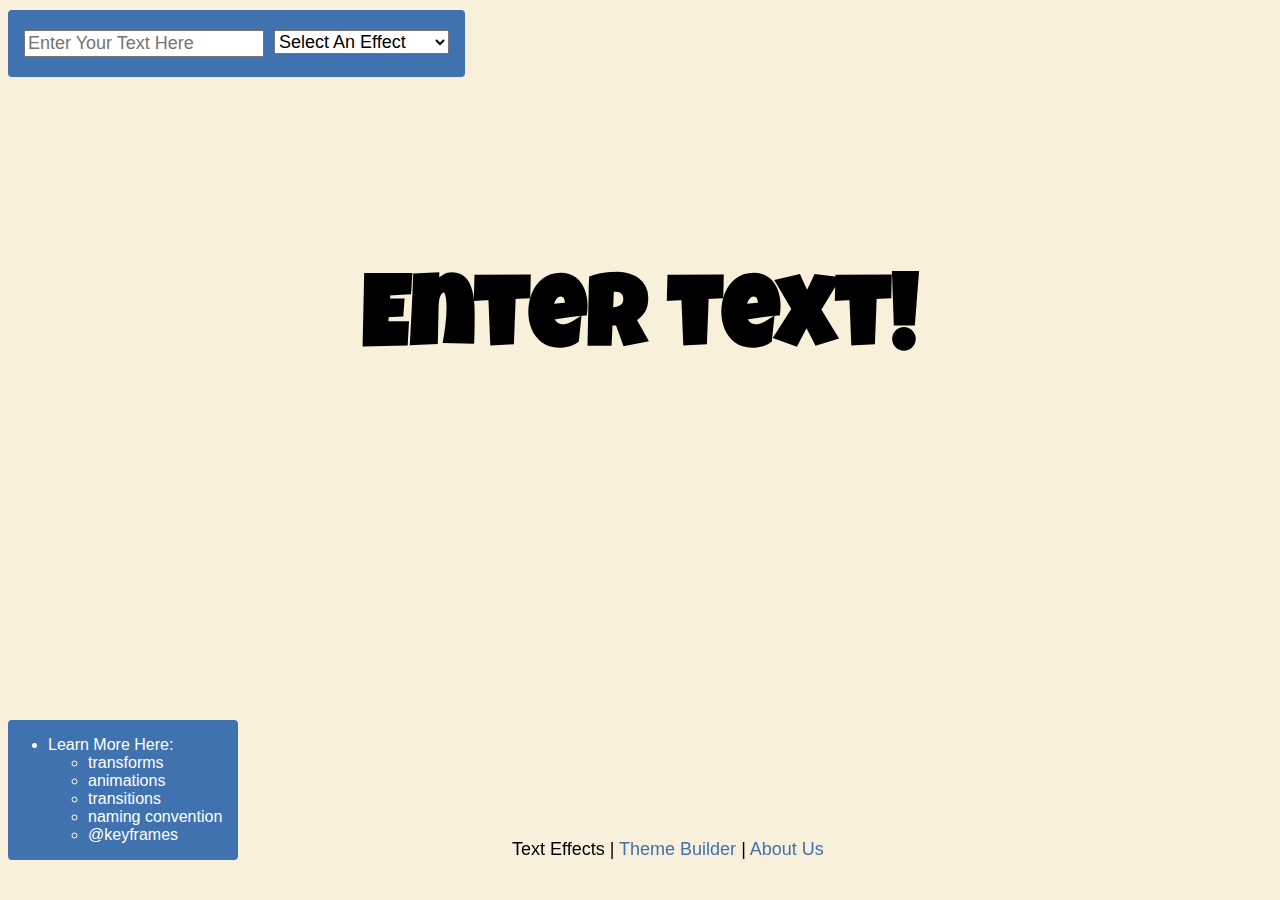
<file: index.html>
<!DOCTYPE html>
<html lang="en">
<head>
    <meta charset="UTF-8">
    <meta name="viewport" content="width=device-width, initial-scale=1.0">
    <meta http-equiv="X-UA-Compatible" content="ie=edge">
    <link href="css/effects.css" rel="stylesheet" type="text/css">
    <link href="css/mainstyle.css" rel="stylesheet" type="text/css">
    <link href="https://fonts.googleapis.com/css?family=Luckiest+Guy" rel="stylesheet">
    <title>CSS Effects</title>
</head>
<body>
    <div id="root"></div>  
    
    
    <template id="app-template">

        <div id="animate">
            <h1 id="displayWord">Enter text!</h1>
        </div>

            
        <div id="input-and-dropdown-div">
            <div id="input-box">
                <input type="text" id="input-text-box"  maxlength="16" oninput="updateInputWord()" placeholder="Enter Your Text Here">
            </div>
            <div id="dropdown-box">
                <section id="display-dropdown"></section>
            </div>
        </div> 

        <div class="resources">
            <ul>
                <li>Learn More Here:
                    <ul>
                        <li><a target="new" href="https://medium.com/@kswanie21/css3-animations-with-transitions-transforms-5a9c01e5efb5">transforms</a></li>
                        <li><a target="new" href="https://css-tricks.com/almanac/properties/a/animation/">animations</a></li>
                        <li><a target="new" href="https://www.w3schools.com/css/css3_transitions.asp">transitions</a></li>
                        <li><a target="new" href="https://www.webpagefx.com/blog/web-design/css-tip-2-structural-naming-convention-in-css/">naming convention</a></li>
                        <li><a target="new" href="https://www.w3schools.com/cssref/css3_pr_animation-keyframes.asp">@keyframes</a></li>
                    </ul>
                </li>
            </ul>
        </div>

    </template>
        
    <template id="dropdown-template">  
        <select></select>      
    </template>

    <section id="bottom">
        Text Effects |
        <a href="themebuilder.html">Theme Builder</a> |
        <a href="about.html">About Us</a>
    </section>

    <script src="js/data.js"></script>
    <script src="js/DropDownComponent.js"></script>
    <script src="js/EffectsApp.js"></script>
    <script src="js/EffectsAppMain.js"></script>
    <script src="js/functions.js"></script>
</body>
</html>
</file>
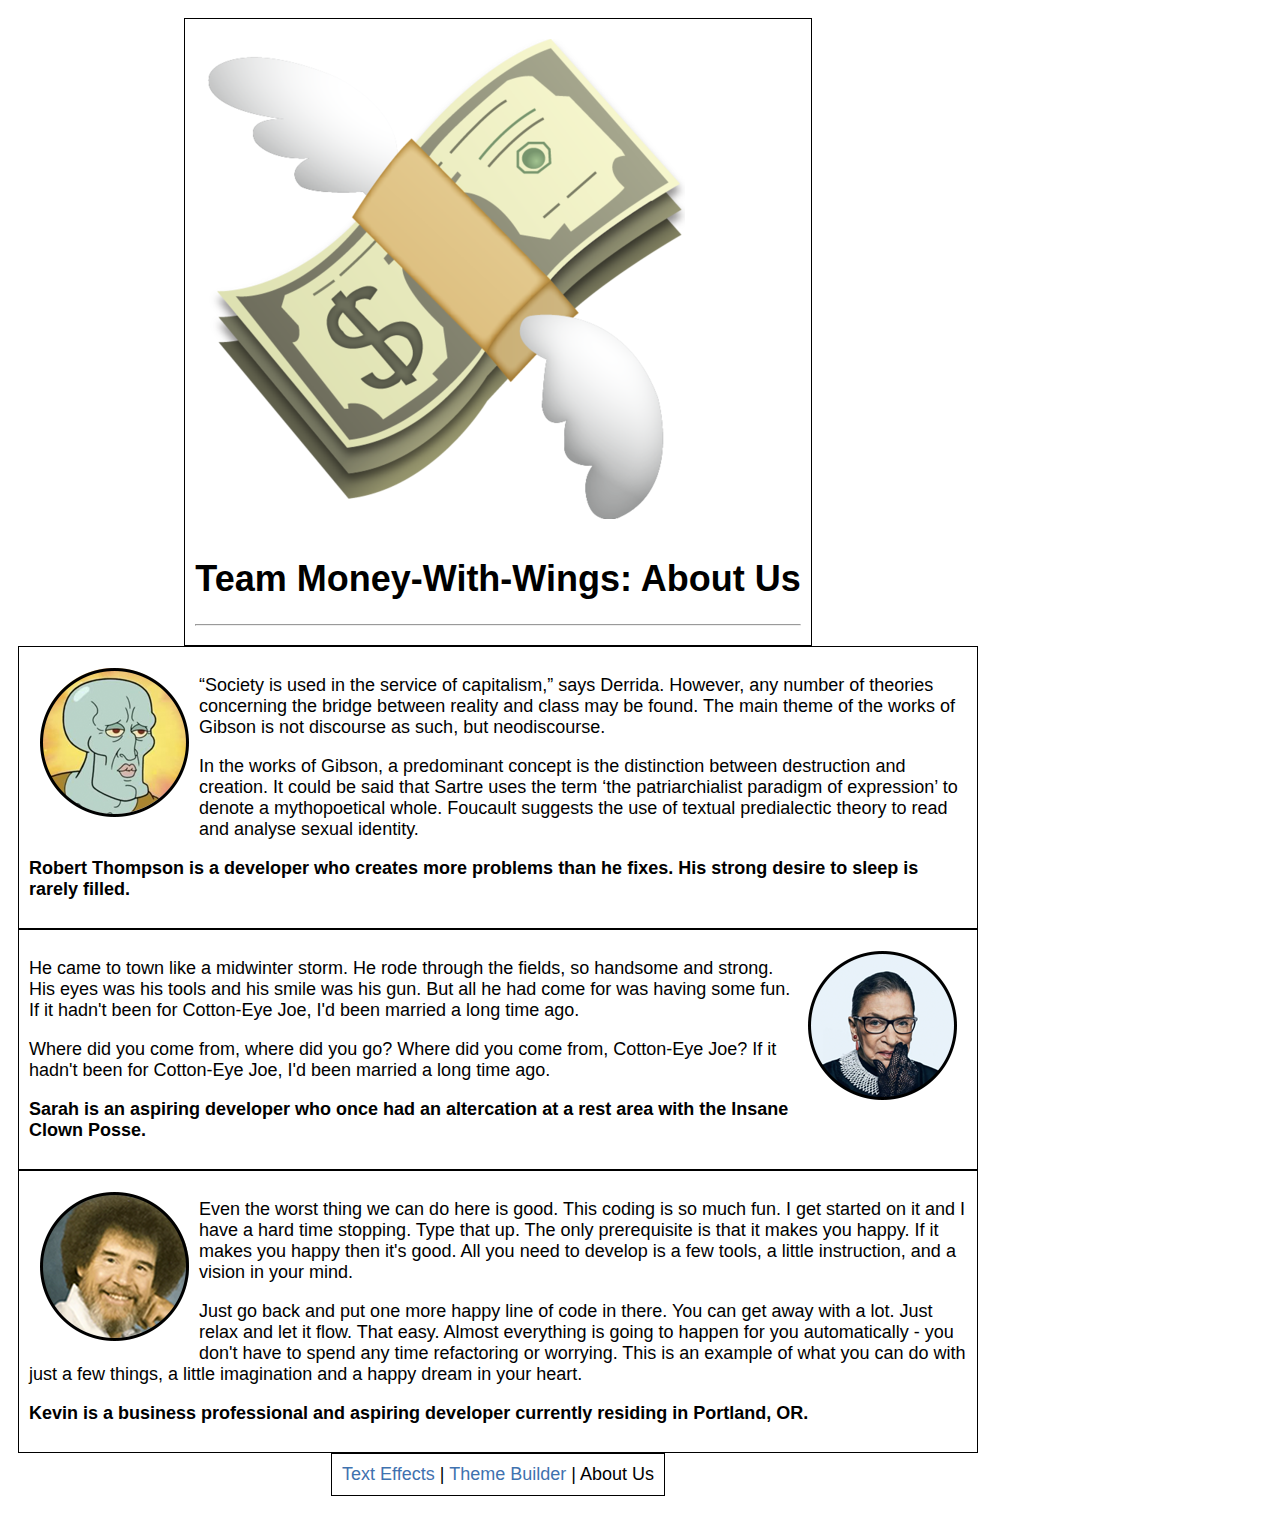
<file: about.html>
<!DOCTYPE html>
<html lang="en">
<head>
    <meta charset="UTF-8">
    <meta name="viewport" content="width=device-width, initial-scale=1.0">
    <meta http-equiv="X-UA-Compatible" content="ie=edge">
    <link href="css/about.css" rel="stylesheet" type="text/css">
    <link href="https://fonts.googleapis.com/css?family=Bungee+Shade" rel="stylesheet">
    <title>Team Money-With-Wings: About Us</title>
</head>
<body>
    <div id="content">
        <section id="top">

            <img id="moneywings" src="images/money-with-wings.png" title="Money With Wings Emoji" alt="Money-With-Wings Emoji">

            <h1>Team Money-With-Wings: About Us</h1>
            <hr>
        </section>

        <section>
            <img id="robert" alt="Team Member: Robert" title="Team Member: Robert" src="images/robert.png">
            <p>“Society is used in the service of capitalism,” says Derrida. However, any number of theories concerning the bridge between reality and class may be found. The main theme of the works of Gibson is not discourse as such, but neodiscourse.</p>
            <p>In the works of Gibson, a predominant concept is the distinction between destruction and creation. It could be said that Sartre uses the term ‘the patriarchialist paradigm of expression’ to denote a mythopoetical whole. Foucault suggests the use of textual predialectic theory to read and analyse sexual identity.</p>
            <p><strong>Robert Thompson is a developer who creates more problems than he fixes. His strong desire to sleep is rarely filled.</strong></p>
        </section>

        <section>
            <img id="sarah" alt="Team Member: Sarah" title="Team Member: Sarah"  src="images/sarah.png">
            <p>	He came to town like a midwinter storm. He rode through the fields, so handsome and strong. His eyes was his tools and his smile was his gun. But all he had come for was having some fun. If it hadn't been for Cotton-Eye Joe, I'd been married a long time ago.</p>
            <p>Where did you come from, where did you go? Where did you come from, Cotton-Eye Joe? If it hadn't been for Cotton-Eye Joe, I'd been married a long time ago.</p>
            <p><strong>Sarah is an aspiring developer who once had an altercation at a rest area with the Insane Clown Posse.
            </strong></p>
        </section>

        <section>
            <img id="kevin" alt="Team Member: Kevin" title="Team Member: Kevin" src="images/kevin.png">
            <p>Even the worst thing we can do here is good. This coding is so much fun. I get started on it and I have a hard time stopping. Type that up. The only prerequisite is that it makes you happy. If it makes you happy then it's good. All you need to develop is a few tools, a little instruction, and a vision in your mind.</p>
            <p>Just go back and put one more happy line of code in there. You can get away with a lot. Just relax and let it flow. That easy. Almost everything is going to happen for you automatically - you don't have to spend any time refactoring or worrying. This is an example of what you can do with just a few things, a little imagination and a happy dream in your heart.</p>
            <p><strong>Kevin is a business professional and aspiring developer currently residing in Portland, OR.</strong></p>
        </section>

        <section id="bottom">
            <a href="index.html">Text Effects</a> |
            <a href="themebuilder.html">Theme Builder</a> |
            About Us
        </section>
    </div>
</body>
</html>
</file>
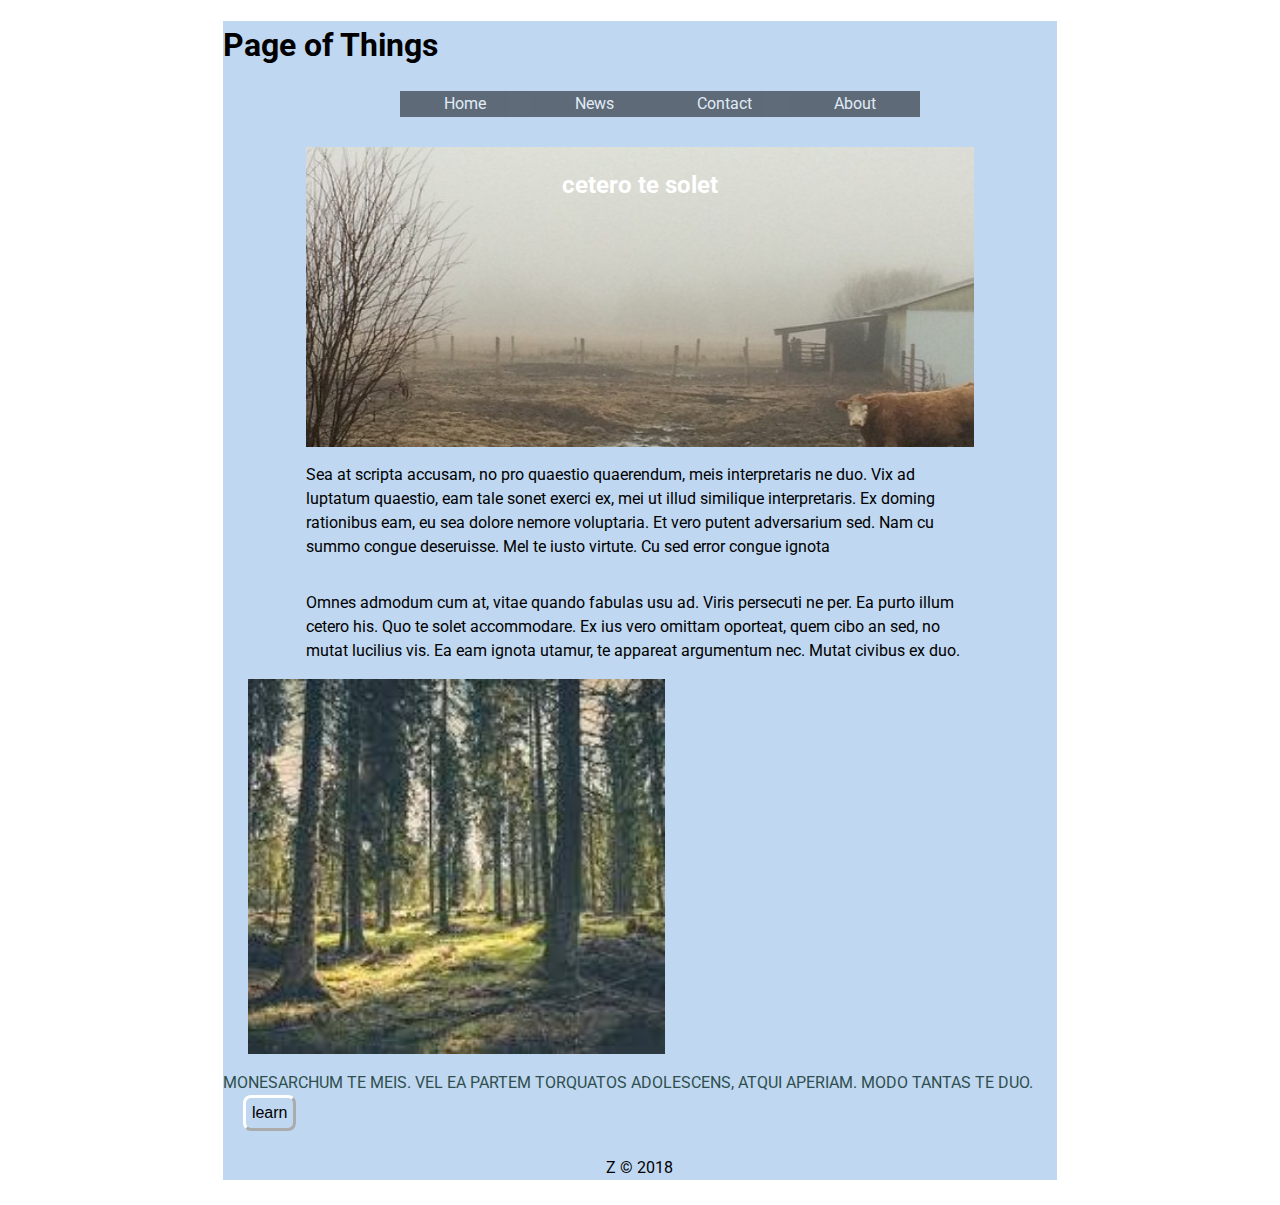
<file: mockpage.html>
<!DOCTYPE html>
<html lang="en">
<head>
    <meta charset="UTF-8">
    <meta name="viewport" content="width=device-width, initial-scale=1.0">
    <meta http-equiv="X-UA-Compatible" content="ie=edge">
    <link rel="stylesheet" type="text/css" href="mock.css">
    <link href="https://fonts.googleapis.com/css?family=Roboto|Open+Sans:800" rel="stylesheet">
    <title>Mock Website Page</title>
</head>
<body>
    <div id="mock-page-content">

       <h1>Page of Things</h1>

       <section id="mock-nav">
            <ul id="nav-list">
                <li><a href="#home">Home</a></li>
                <li><a href="#news">News</a></li>
                <li><a href="#contact">Contact</a></li>
                <li><a href="#about">About</a></li>
            </ul>
        </section>

        <div id="main-bg-image">
            <div id="text-over-image"><h2>cetero te solet</h2></div>
        </div>

        <section class="mock-main">
            <div id="main-text">
                <p>Sea at scripta accusam, no pro quaestio quaerendum, meis interpretaris ne duo. Vix ad luptatum quaestio, eam tale sonet exerci ex, mei ut illud similique interpretaris. Ex doming rationibus eam, eu sea dolore nemore voluptaria. Et vero putent adversarium sed. Nam cu summo congue deseruisse. Mel te iusto virtute. Cu sed error congue ignota</p>
                <p>Omnes admodum cum at, vitae quando fabulas usu ad. Viris persecuti ne per. Ea purto illum cetero his. Quo te solet accommodare. Ex ius vero omittam oporteat, quem cibo an sed, no mutat lucilius vis. Ea eam ignota utamur, te appareat argumentum nec. Mutat civibus ex duo.</p>
            </div>    
        </section>

        <div class="flex-footer">
            <div><img id="footer-image" src="images/forest.jpg"></div>
            <div><span id="footer-text">MONESARCHUM TE MEIS. VEL EA PARTEM TORQUATOS ADOLESCENS, ATQUI APERIAM. MODO TANTAS TE DUO.</span></div>
            <div><button id="footer-button">learn</button></div>
       </div>

        <div id="copyright">
                <span>Z &copy; 2018</span>
        </div>
    </div>
    
</body>
</html>
</file>
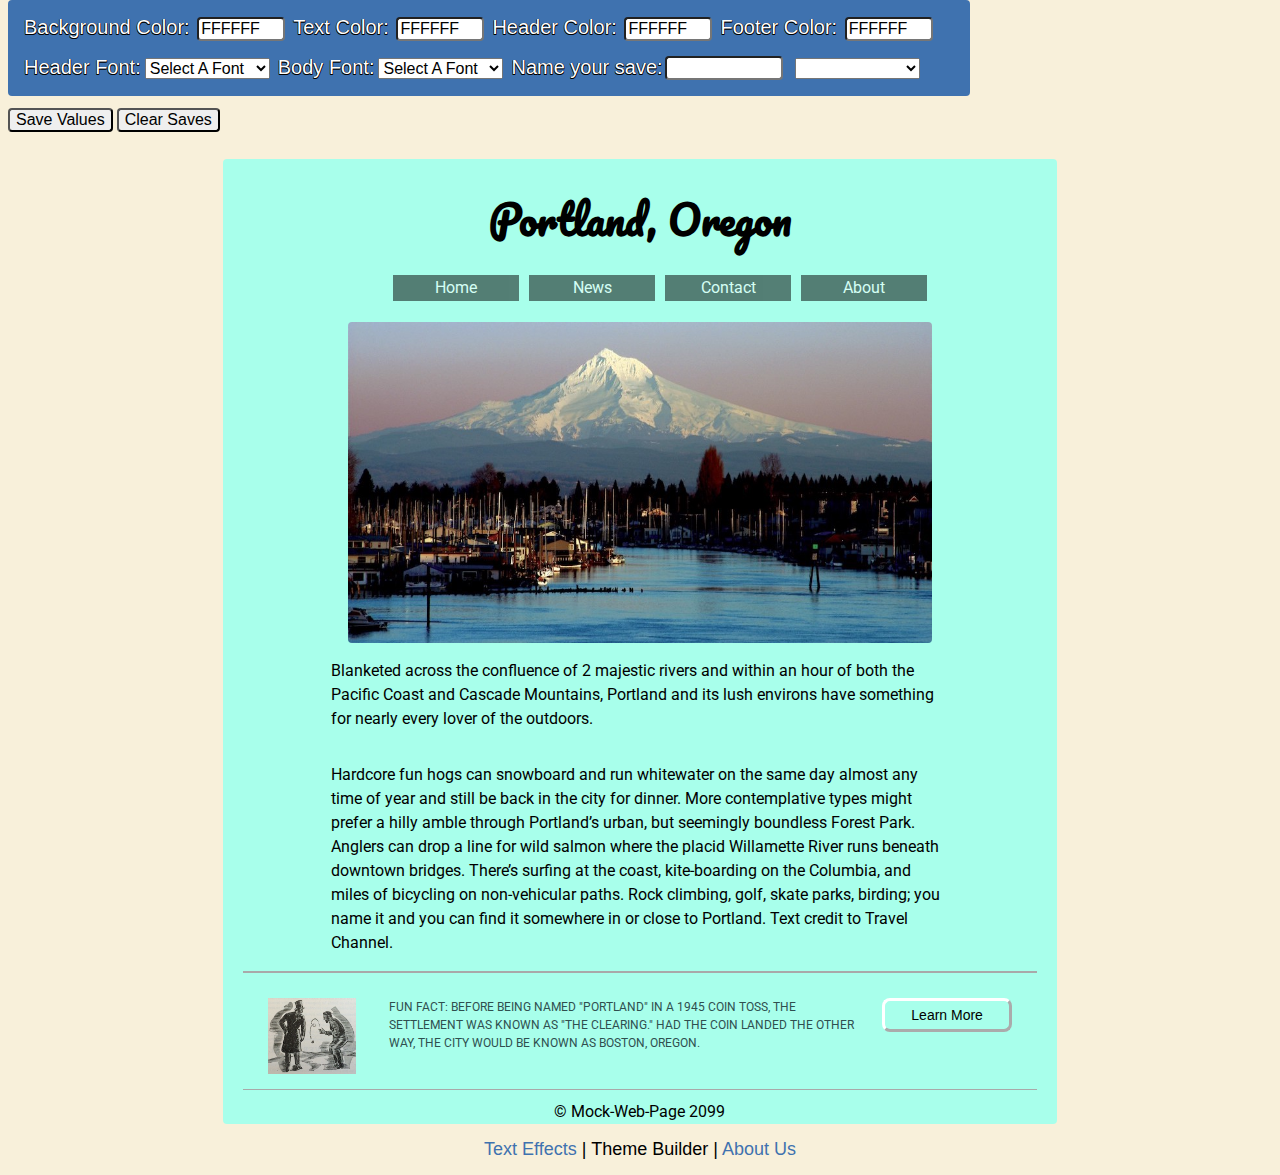
<file: themebuilder.html>
<!DOCTYPE html>
<html lang="en">
<head>
    <meta charset="UTF-8">
    <meta name="viewport" content="width=device-width, initial-scale=1.0">
    <meta http-equiv="X-UA-Compatible" content="ie=edge">
    <title>CSS Effects</title>
    <link href="css/effects.css" rel="stylesheet" type="text/css">
    <link rel="stylesheet" type="text/css" href="css/mock.css">
    <link href="https://fonts.googleapis.com/css?family=Roboto|Open_Sans|Codystar|Indie+Flower|Kalam|Kavivanar|Lobster|Luckiest+Guy|Monoton|Pacifico|Permanent+Marker|Shadows+Into+Light+Two" rel="stylesheet">
            
    <script src="js/jscolor.js"></script>
</head>
<body>
    <div id="root"></div>
    <div id="page-top">
        
        <template id="app-template">
            <div id="pickers">
                <div id="fixed-1">
                    <section id="background-color-picker"></section>
                    <section id="text-color-picker"></section>
                    <section id="header-color-picker"></section>
                    <section id="footer-color-picker"></section>

                </div>
                <div id="fixed-11">
                        Header Font:<section id="header-text-dropdown"></section>
                        Body Font:<section id="body-text-font-dropdown"></section>
                        <span>Name your save:</span><input type="text" id="save-input" >
                        <section id="load-dropdown"></section>
                        
                    </div>
                </div>
            </template>
            
            <template id="color-picker-template">
                <div>
                    <span></span>
                    <input type="text" class="jscolor">
                </div>
            </template> 
            
            <template id="dropdown-template">
                <select>
                </select>
            </template>
        </div>
        
        
        <div id="lower-page">
            <div id="buttons-and-back">
                <button onclick="saveValues()" id="save-button">Save Values</button>
                <button onclick="clearValues()" id="clear-button">Clear Saves</button>
            </div>    
        <div id="mock-page-content">
            <h1 id="mock-h1" class="Roboto">Portland, Oregon</h1>
             
            <section id="mock-nav">
                <ul id="nav-list">
                    <li class="nav-list-li"><a href="#home">Home</a></li>
                    <li class="nav-list-li"><a href="#news">News</a></li>
                    <li class="nav-list-li"><a href="#contact">Contact</a></li>
                    <li class="nav-list-li"><a href="#about">About</a></li>
                </ul>
            </section>
             
            
                <div id="main-pic"><img id="portland-1" src="images/portland-1.jpg" title="Mt.Hood over the Columbia" alt="Mt. Hood in Portland, Oregon"></div>
              
             
            <div id="test">
                <section class="mock-main">
                    <div id="main-text">
                        <p id="mock-paragraph-1">Blanketed across the confluence of 2 majestic rivers and within an hour of both the Pacific Coast and Cascade Mountains, Portland and its lush environs have something for nearly every lover of the outdoors.</p>    
                        <p id="mock-paragraph-2">Hardcore fun hogs can snowboard and run whitewater on the same day almost any time of year and still be back in the city for dinner. More contemplative types might prefer a hilly amble through Portland’s urban, but seemingly boundless Forest Park. Anglers can drop a line for wild salmon where the placid Willamette River runs beneath downtown bridges. There’s surfing at the coast, kite-boarding on the Columbia, and miles of bicycling on non-vehicular paths. Rock climbing, golf, skate parks, birding; you name it and you can find it somewhere in or close to Portland. Text credit to Travel Channel.</p>
                    </div>    
                </section>
            </div>

            <div id="flex-footer">

                <div><img id="footer-image" src="images/coin-toss.jpg" title="Two men decide the fate of millions." alt="A coin toss decided the name of portland."></div>
                <div><span id="footer-text">FUN FACT: BEFORE BEING NAMED "PORTLAND" IN A 1945 COIN TOSS, THE SETTLEMENT WAS KNOWN AS "THE CLEARING." HAD THE COIN LANDED THE OTHER WAY, THE CITY WOULD BE KNOWN AS BOSTON, OREGON.</span></div>
                <div><a target="new" href="http://mentalfloss.com/article/55031/25-things-you-probably-didnt-know-about-portland"><button id="footer-button">Learn More</button></a></div> 

                
            </div>

             
            <div id="copyright">
                <span>&copy; Mock-Web-Page 2099</span>
            </div>
        </div>
    </div>

    <section class="bottom">
        <a href="index.html">Text Effects</a> |
        Theme Builder |
        <a href="about.html">About Us</a>
    </section>

    <script src="js/data.js"></script>
    <script src="js/DropDownComponent.js"></script>
    <script src="js/ColorPickerComponent.js"></script>
    <script src="js/ThemeBuilder.js"></script>
    <script src="js/EffectsAppMain.js"></script>
    <script src="js/functions.js"></script>
</body>
</html>
</file>
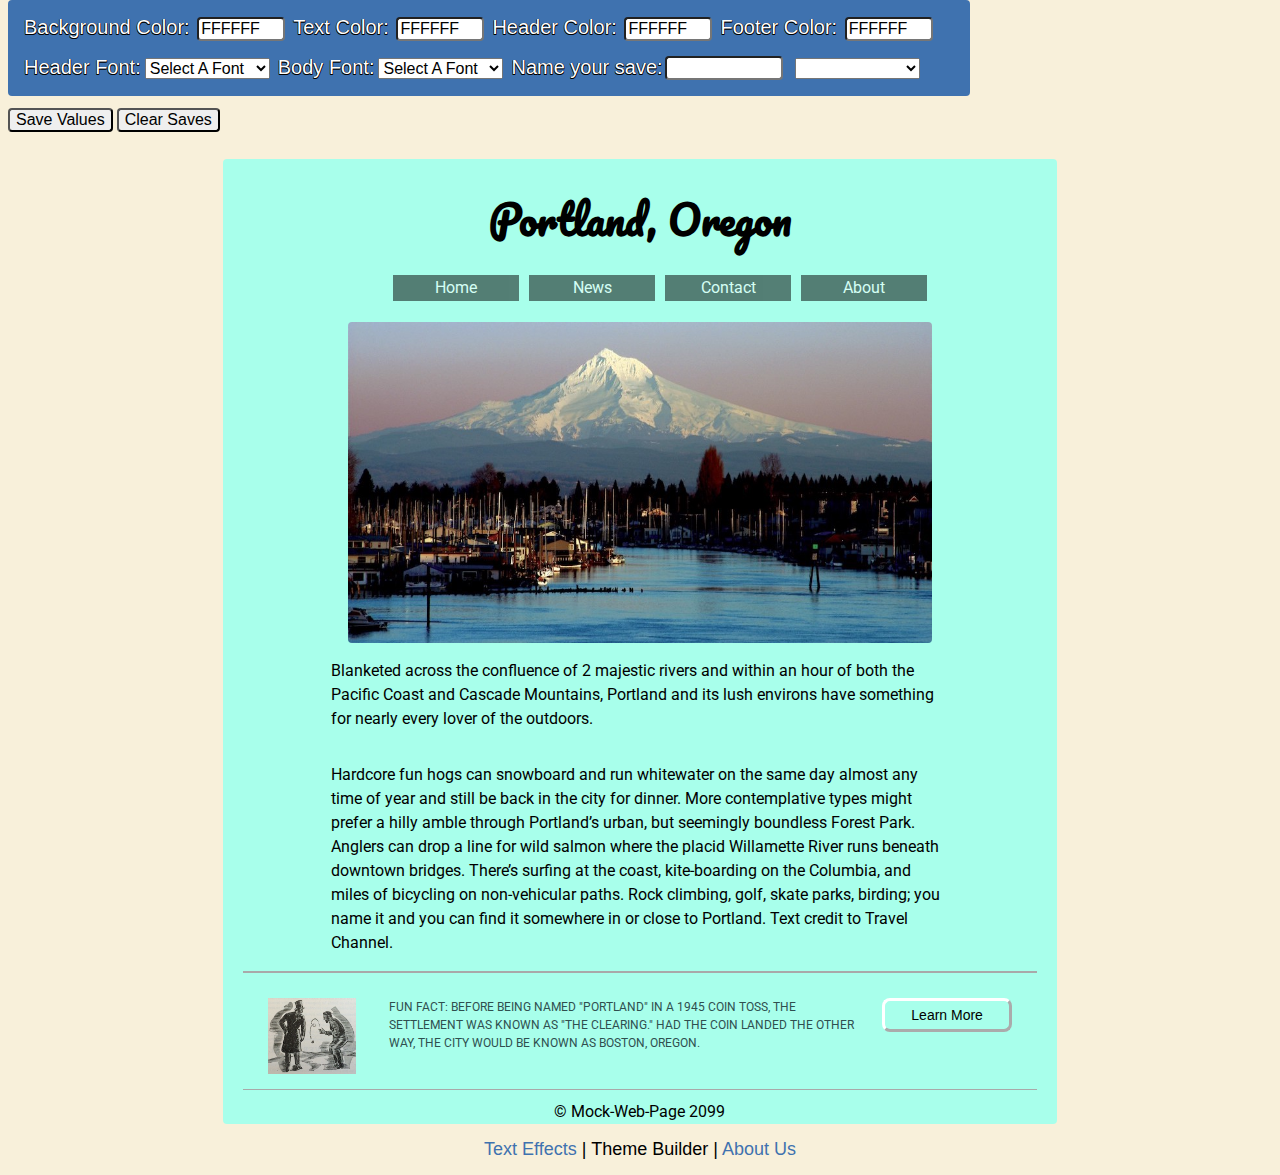
<file: ThemeBuilder.html>
<!DOCTYPE html>
<html lang="en">
<head>
    <meta charset="UTF-8">
    <meta name="viewport" content="width=device-width, initial-scale=1.0">
    <meta http-equiv="X-UA-Compatible" content="ie=edge">
    <title>CSS Effects</title>
    <link href="css/effects.css" rel="stylesheet" type="text/css">
    <link rel="stylesheet" type="text/css" href="css/mock.css">
    <link href="https://fonts.googleapis.com/css?family=Roboto|Open_Sans|Codystar|Indie+Flower|Kalam|Kavivanar|Lobster|Luckiest+Guy|Monoton|Pacifico|Permanent+Marker|Shadows+Into+Light+Two" rel="stylesheet">
            
    <script src="js/jscolor.js"></script>
</head>
<body>
    <div id="root"></div>
    <div id="page-top">
        
        <template id="app-template">
            <div id="pickers">
                <div id="fixed-1">
                    <section id="background-color-picker"></section>
                    <section id="text-color-picker"></section>
                    <section id="header-color-picker"></section>
                    <section id="footer-color-picker"></section>

                </div>
                <div id="fixed-11">
                        Header Font:<section id="header-text-dropdown"></section>
                        Body Font:<section id="body-text-font-dropdown"></section>
                        <span>Name your save:</span><input type="text" id="save-input">
                        <section id="load-dropdown"></section>
                        
                    </div>
                </div>
            </template>
            <div id="fixed-2">
                
                
            </div>
            
            <template id="color-picker-template">
                <div>
                    <span></span>
                    <input type="text" class="jscolor">
                </div>
            </template> 
            
            <template id="dropdown-template">
                <select>
                </select>
            </template>
        </div>
        
        
        <div id="lower-page">
            <div id="buttons-and-back">
                <button onclick="saveValues()" id="save-button">Save Values</button>
                <button onclick="clearValues()" id="clear-button">Clear Saves</button>
            </div>    
        <div id="mock-page-content">
            <h1 id="mock-h1" class="Roboto">Portland, Oregon</h1>
             
            <section id="mock-nav">
                <ul id="nav-list">
                    <li class="nav-list-li"><a href="#home">Home</a></li>
                    <li class="nav-list-li"><a href="#news">News</a></li>
                    <li class="nav-list-li"><a href="#contact">Contact</a></li>
                    <li class="nav-list-li"><a href="#about">About</a></li>
                </ul>
            </section>
             
            
                <div id="main-pic"><img id="portland-1" src="images/portland-1.jpg" title="Mt.Hood over the Columbia" alt="Mt. Hood in Portland, Oregon"></div>
              
             
            <div id="test">
                <section class="mock-main">
                    <div id="main-text">
                        <p id="mock-paragraph-1">Blanketed across the confluence of 2 majestic rivers and within an hour of both the Pacific Coast and Cascade Mountains, Portland and its lush environs have something for nearly every lover of the outdoors.</p>    
                        <p id="mock-paragraph-2">Hardcore fun hogs can snowboard and run whitewater on the same day almost any time of year and still be back in the city for dinner. More contemplative types might prefer a hilly amble through Portland’s urban, but seemingly boundless Forest Park. Anglers can drop a line for wild salmon where the placid Willamette River runs beneath downtown bridges. There’s surfing at the coast, kite-boarding on the Columbia, and miles of bicycling on non-vehicular paths. Rock climbing, golf, skate parks, birding; you name it and you can find it somewhere in or close to Portland. Text credit to Travel Channel.</p>
                    </div>    
                </section>
            </div>

            <div id="flex-footer">

                <div><img id="footer-image" src="images/coin-toss.jpg" title="Two men decide the fate of millions." alt="A coin toss decided the name of portland."></div>
                <div><span id="footer-text">FUN FACT: BEFORE BEING NAMED "PORTLAND" IN A 1945 COIN TOSS, THE SETTLEMENT WAS KNOWN AS "THE CLEARING." HAD THE COIN LANDED THE OTHER WAY, THE CITY WOULD BE KNOWN AS BOSTON, OREGON.</span></div>
                <div><a href="http://mentalfloss.com/article/55031/25-things-you-probably-didnt-know-about-portland"><button id="footer-button">Learn More</button></a></div> 

                
            </div>

             
            <div id="copyright">
                <span>&copy; Mock-Web-Page 2099</span>
            </div>
        </div>
    </div>

    <section class="bottom">
        <a href="index.html">Text Effects</a> |
        Theme Builder |
        <a href="about.html">About Us</a>
    </section>

    <script src="js/data.js"></script>
    <script src="js/DropDownComponent.js"></script>
    <script src="js/ColorPickerComponent.js"></script>
    <script src="js/ThemeBuilder.js"></script>
    <script src="js/EffectsAppMain.js"></script>
    <script src="js/functions.js"></script>
</body>
</html>
</file>
<file: css/effects.css>
/* Skew */
.Skew {
  
-webkit-animation: skew 3s infinite;
animation: skew 3s infinite;
-webkit-transform: skew(20deg);
transform: skew(20deg);
-webkit-animation-direction: alternate;
animation-direction: alternate;
padding: 80px 50px;

}
@keyframes skew {
  0% {
      transform: skewX(20deg);
  }
  100% {
      transform: skewX(-20deg);
  }
}



/* Rotate */
.Rotate {
  animation: roll 3s infinite;
  transform: rotate(30deg);
  width: fit-content;
  padding: 80px 50px;
}

@keyframes roll {
  0% {
    transform: rotate(0);
  }
  100% {
    transform: rotate(360deg);
  }
}



/* Box Background Color Change */

.Box-Color:hover {
  background-color: red;
  width: fit-content;
  height: fit-content;
  transition: background-color 2s ease-out;
}



/* Stretch (Hover) */
.Perspective-Rotate {
  perspective: 2000px;
  transition: .3s; 
  transform: rotateY(40deg);
  padding: 80px 50px;
}

.Perspective-Rotate:hover {
  transform: rotate(0);
  
}


/* Perspective Shift */
.Perspective-Shift
{
transform: rotateX(-20deg) rotateY(-40deg) perspective(600px);
}


/* Spinner Y-axis */
@keyframes spinnerY {
  from { -webkit-transform: rotateY(0deg);    }
  to   { -webkit-transform: rotateY(-360deg); }
}


.SpinnerY {
  -webkit-animation-name: spinnerY;
  -webkit-animation-timing-function: linear;
  -webkit-animation-iteration-count: infinite;
  -webkit-animation-duration: 6s;

  animation-name: spinnerY;
  animation-timing-function: linear;
  animation-iteration-count: infinite;
  animation-duration: 6s;

  -webkit-transform-style: preserve-3d;
  transform-style: preserve-3d;
  width: fit-content;
  padding: 80px 50px;
}



/* Spinner X-axis */
@keyframes spinnerX {
  from { -webkit-transform: rotateX(0deg);    }
  to   { -webkit-transform: rotateX(-360deg); }
}


.SpinnerX {
  padding: 80px 50px;
  -webkit-animation-name: spinnerX;
  -webkit-animation-timing-function: linear;
  -webkit-animation-iteration-count: infinite;
  -webkit-animation-duration: 6s;

  animation-name: spinnerX;
  animation-timing-function: linear;
  animation-iteration-count: infinite;
  animation-duration: 6s;

  -webkit-transform-style: preserve-3d;
  transform-style: preserve-3d;
}

/* Shadow Family */
.Shadow {
  font-family: "Avant Garde", Avantgarde, "Century Gothic", CenturyGothic, "AppleGothic", sans-serif;
  font-size: 75px;
  padding: 80px 50px;
  text-align: center;
  text-transform: uppercase;
  text-rendering: optimizeLegibility;
}
.Shadow.Elegant {
  color: #131313;
  background-color: #ffffff;
  letter-spacing: .15em;
  text-shadow: 1px -1px 0 #767676, -1px 2px 1px #737272, -2px 4px 1px #767474, -3px 6px 1px #787777, -4px 8px 1px #7b7a7a, -5px 10px 1px #7f7d7d, -6px 12px 1px #828181, -7px 14px 1px #868585, -8px 16px 1px #8b8a89, -9px 18px 1px #8f8e8d, -10px 20px 1px #949392, -11px 22px 1px #999897, -12px 24px 1px #9e9c9c, -13px 26px 1px #a3a1a1, -14px 28px 1px #a8a6a6, -15px 30px 1px #adabab, -16px 32px 1px #b2b1b0, -17px 34px 1px #b7b6b5, -18px 36px 1px #bcbbba, -19px 38px 1px #c1bfbf, -20px 40px 1px #c6c4c4, -21px 42px 1px #cbc9c8, -22px 44px 1px #cfcdcd, -23px 46px 1px #d4d2d1, -24px 48px 1px #d8d6d5, -25px 50px 1px #dbdad9, -26px 52px 1px #dfdddc, -27px 54px 1px #e2e0df, -28px 56px 1px #e4e3e2;
}
.Shadow.DeepShadow {
  color: #e0dfdc;
  background-color: #333;
  letter-spacing: .1em;
  text-shadow: 0 -1px 0 #fff, 0 1px 0 #2e2e2e, 0 2px 0 #2c2c2c, 0 3px 0 #2a2a2a, 0 4px 0 #282828, 0 5px 0 #262626, 0 6px 0 #242424, 0 7px 0 #222, 0 8px 0 #202020, 0 9px 0 #1e1e1e, 0 10px 0 #1c1c1c, 0 11px 0 #1a1a1a, 0 12px 0 #181818, 0 13px 0 #161616, 0 14px 0 #141414, 0 15px 0 #121212, 0 22px 30px rgba(0, 0, 0, 0.9);
}
.Shadow.InsetShadow {
  color: #202020;
  background-color: #2d2d2d;
  letter-spacing: .1em;
  text-shadow: -1px -1px 1px #111, 2px 2px 1px #363636;
}
.Shadow.RetroShadow {
  color: #2c2c2c;
  background-color: #ffffff;
  letter-spacing: .05em;
  text-shadow: 4px 4px 0px #d5d5d5, 7px 7px 0px rgba(0, 0, 0, 0.2);
}

.Marshmallow {
  font-size: 100px;
  background-color: rgba(235, 230, 230, 0.342);
  color: #fff;
  font-weight: bold;
  font-family: Helvetica;
  text-shadow: 0 1px 0 #ccc, 0 2px 0 #c9c9c9, 0 3px 0 #bbb, 0 4px 0 #b9b9b9, 0 5px 0 #aaa, 0 6px 1px rgba(0,0,0,.1), 0 0 5px rgba(0,0,0,.1), 0 1px 3px rgba(0,0,0,.3), 0 3px 5px rgba(0,0,0,.2), 0 5px 10px rgba(0,0,0,.25), 0 10px 10px rgba(0,0,0,.2), 0 20px 20px rgba(0,0,0,.15);
  }
</file>
<file: css/about.css>
#content {
    display:flex;
    flex-flow: column nowrap;
    align-items: center;
    padding: 10px;
    max-width: 960px;
    min-width: 450px;
}

h1 {
    
}

section {
    border: 1px solid black;
    padding: 10px;
    height: fit-content;
    font-size: 18px;
    font-family: 'Gill Sans', 'Gill Sans MT', Calibri, 'Trebuchet MS', sans-serif
}

img {
    padding: 10px;
}

#robert {
float: left;
}

#sarah {
float: right;
}

#kevin {
    float: left;
}

a:link{
    text-decoration: none;
    color: #3f72af;
}

a:visited{
    text-decoration: none;
    color: #3f72af;
}

a:hover{
    color: rgb(30, 54, 107);
}

a:active{
    text-decoration: none;
}
</file>
<file: mock.css>
#mock-page-content {
    background-color: rgb(191, 215, 240);
    margin: 0px auto;
    max-width: 66%;
    font-family: 'Roboto', sans-serif;
    line-height: 1.5;
}

#mock-h1 {
    text-align: center; 
    padding-top: 20px;
    margin-bottom: 20px;
    font-family: 'Open Sans', sans-serif;
}

/* text-over-image and mock-h2 should be consolidated*/
#text-over-image {
    display: flex;
    justify-content: center;
    color: white;
}
 
#mock-h2 {
margin-top: 230px;
font-family: 'Open Sans', sans-serif;
font-size: 40px;
}

a:link, a:visited {
    background-color:black;
    opacity: 0.5;   
    color: white;
    padding: 1px 30px;
    width: 70px;
    text-align: center; 
    text-decoration: none;
    display: inline-block;
}

a:hover {
    opacity: 1.0;
}
#nav-list {
    color: black;
    display: flex;
    justify-content: center;
    list-style-type: none;
    margin-bottom: 30px;
    text-decoration: none;
}

#main-bg-image {
    background-image: url("images/cow.jpg");
    height: 300px;
    margin-right: 10%;
    margin-left: 10%;
}

#mock-paragraph {
    margin: 2%;
    line-height: 1.25;
}

.nav-list-li {
    margin: 1%;
}


#main-text {
    display: flex;
    flex-wrap: wrap;
    width: 80%;
}

.mock-main {
    display: flex;
    flex-direction: row;
    justify-content: center;
}

/* need to make footer section shorter*/

#flex-footer {
    display: flex;
    flex-direction: row;
    justify-content: space-between;
    border-top: 2px solid darkgray;
    border-bottom: 1px solid darkgray;
    padding-top: 3%;
    font-size: 12px;
}

#footer-image {
    width: 50%;
    height: auto;
    margin-right: 20px;
    margin-bottom: 10px;
    margin-left: 25px;
}

#footer-text {
    width: 20%;
    flex-flow: row wrap;
    align-items: center;
    margin-top: 5%;  
    color: darkslategrey;
    font-style: 'Open Sans', sans-serif;
}

#footer-button {
    border-color: white;
    border-radius: 8px;
    border-width: 3px;
    background-color: Transparent;
    margin-left: 20px;
    margin-right: 25px;
    padding: 6px;
    font-size: 16px;
}

#copyright {
    text-align: center;
    margin-top: 3%;
    margin-bottom: 3%;
    font-style: 'Open Sans', sans-serif;
}
</file>
<file: css/mock.css>
body {
    background-color: #cea00a27;
}

#pickers {
    position: fixed;
    top: 0px;
    z-index: 1;
    border-radius: 4px;
    padding: 10px 16px;
    color: white;
    background-color: #3f72af;
    font-family: 'Gill Sans', 'Gill Sans MT', Calibri, 'Trebuchet MS', sans-serif;
    font-size: 20px;
    text-shadow:
    -.5px -.5px black,
    .5px -.5px 0 black,
    -.5px .5px 0 black,
    .5px .5px 0 black;
    min-width: 930px;
}
#fixed-1 {
    display: flex;
    align-content: center; 
    padding-top: 6px;
    margin-bottom: 15px;  
}

#fixed-11 {
    display: flex;
    align-content: center;
    padding-bottom: 6px;
}

input {
    width: 80px;
    font-size: 16px;
    margin-right: 8px;
    margin-left: 2px;
    border-radius: 4px;
}
#save-input {
    width: 110px;
}
select {
    width: 125px;
    font-size: 16px;
    margin-right: 8px;
    margin-left: 4px;
}

button {
    font-size: 16px;
    border-radius: 4px;
}

#lower-page {
     padding-top: 100px;
    min-width: 960px;
    
}

#mock-page-content {
    background-color: #A8FFEB;
    margin: 0px auto;
    max-width: 66%;
    font-family: 'Roboto', sans-serif;
    line-height: 1.5;
    border-radius: 4px;
}

#mock-h1 {
    text-align: center; 
    padding-top: 30px;
    margin-bottom: 5px;
    font-family: 'Pacifico', cursive;
    font-size: 40px;
}

#main-pic {
    display: flex;
    justify-content: center;

}
#portland-1 {
    display: flex;
    width: 70%;
    height: 70%;
    border-radius: 4px;
      
}

#mock-nav {
    display: flex;
    justify-content: space-evenly;
    margin: auto;
}


#nav-list a:link, a:visited {
    background-color:black;
    opacity: 0.5;   
    color: white;
    padding: 1px 30px;
    width: 66px;
    text-align: center; 
    text-decoration: none;
}

#nav-list a:hover {
    opacity: 1.0;
}

#nav-list {
    color: black;
    display: flex;
    justify-content: space-evenly;
    list-style-type: none;
    text-decoration: none;
    padding: 0;
}

#mock-paragraph {
    margin: 2%;
    line-height: 1.25;
}

.nav-list-li {
    display: flex;
    justify-content: space-evenly;
    margin: 1%;
}

#main-text {
    display: flex;
    flex-wrap: wrap;
    width: 74%;
}

.mock-main {
    display: flex;
    flex-direction: row;
    justify-content: center;
}

#flex-footer {
    display: flex;
    flex-direction: row;
    justify-content: space-between;
    border-top: 2px solid darkgray;
    border-bottom: 1px solid darkgray;
    padding-top: 3%;
    font-size: 12px;
    margin-right: 20px;
    margin-left: 20px;
}

#footer-image {
    width: 60%;
    height: auto;
    margin-right: 20px;
    margin-bottom: 10px;
    margin-left: 25px;
}

#footer-text {
    width: 20%;
    flex-flow: row wrap;
    align-items: center;
    margin-top: 5%;  
    color: darkslategrey;
    font-style: 'Open Sans', sans-serif;
}

#footer-button {
    border-color: white;
    border-radius: 8px;
    border-width: 3px;
    background-color: Transparent;
    margin-left: 20px;
    margin-right: 25px;
    padding: 6px;
    font-size: 14px;
    width: 130px;
}

#copyright {
    text-align: center;
    margin-top: 10px;
    margin-bottom: 10px;
    font-style: 'Open Sans', sans-serif;
}

.bottom {
    font-size: 18px;
    font-family: 'Gill Sans', 'Gill Sans MT', Calibri, 'Trebuchet MS', sans-serif;
    margin-top: 15px;
    margin-bottom: 15px;
    text-align: center;
}

.bottom a:link{
    text-decoration: none;
    color: #3f72af;
}

.bottom a:visited{
    text-decoration: none;
    color: #3f72af;
}

.bottom a:hover{
    color: rgb(30, 54, 107);
}

.bottom a:active{
    text-decoration: none;
}
</file>
<file: css/mainstyle.css>
body {
    background-color: #cea00a27;
    min-width: 1090px;
}

#animate {
    display: flex;
    justify-content: center;
    align-items: center;
    margin-top: 100px;
    margin-bottom: 100px;
    font-size: 50px;
    height: 450px;
    font-family: 'Luckiest Guy', cursive; 
}

#input-and-dropdown-div {
    display: inline-flex;
    position: fixed;
    top: 10px;
    align-content: center;
    background-color: #3f72af;
    padding: 20px 16px;
    z-index: 1;
    border-radius: 4px;       
}

#input-box {
    display: flex;
    margin-right: 10px;    
}

#dropdown-box {
    display: flex;
    
}

input {
    font-size: 18px;
}

select {
    font-size: 18px;
}

#bottom {
    font-size: 18px;
    font-family: 'Gill Sans', 'Gill Sans MT', Calibri, 'Trebuchet MS', sans-serif;
    margin-top: 15px;
    margin-bottom: 15px;
    text-align: center;
    position: fixed;
    bottom: 25px;
    left: 40%;
    right: auto;
}

a:link{
    text-decoration: none;
    color: #3f72af;
}

a:visited{
    text-decoration: none;
    color: #3f72af;
}

a:hover{
    color: rgb(30, 54, 107);
}

a:active{
    text-decoration: none;
}

.resources {
    position: fixed;
    bottom: 40px;
    background-color: #3f72af;
    width: 230px;
    color: white;
    z-index: 1;
    border-radius: 4px;
    font-size: 16px;
    font-family: 'Gill Sans', 'Gill Sans MT', Calibri, 'Trebuchet MS', sans-serif;    
}

.resources a:link{
    text-decoration: none;
    color: #ffffff;
}

.resources a:visited{
    text-decoration: none;
    color: #bcc9da;
}

.resources a:hover{
    color: rgb(30, 54, 107);
}

.resources a:active{
    text-decoration: none;
}
</file>
